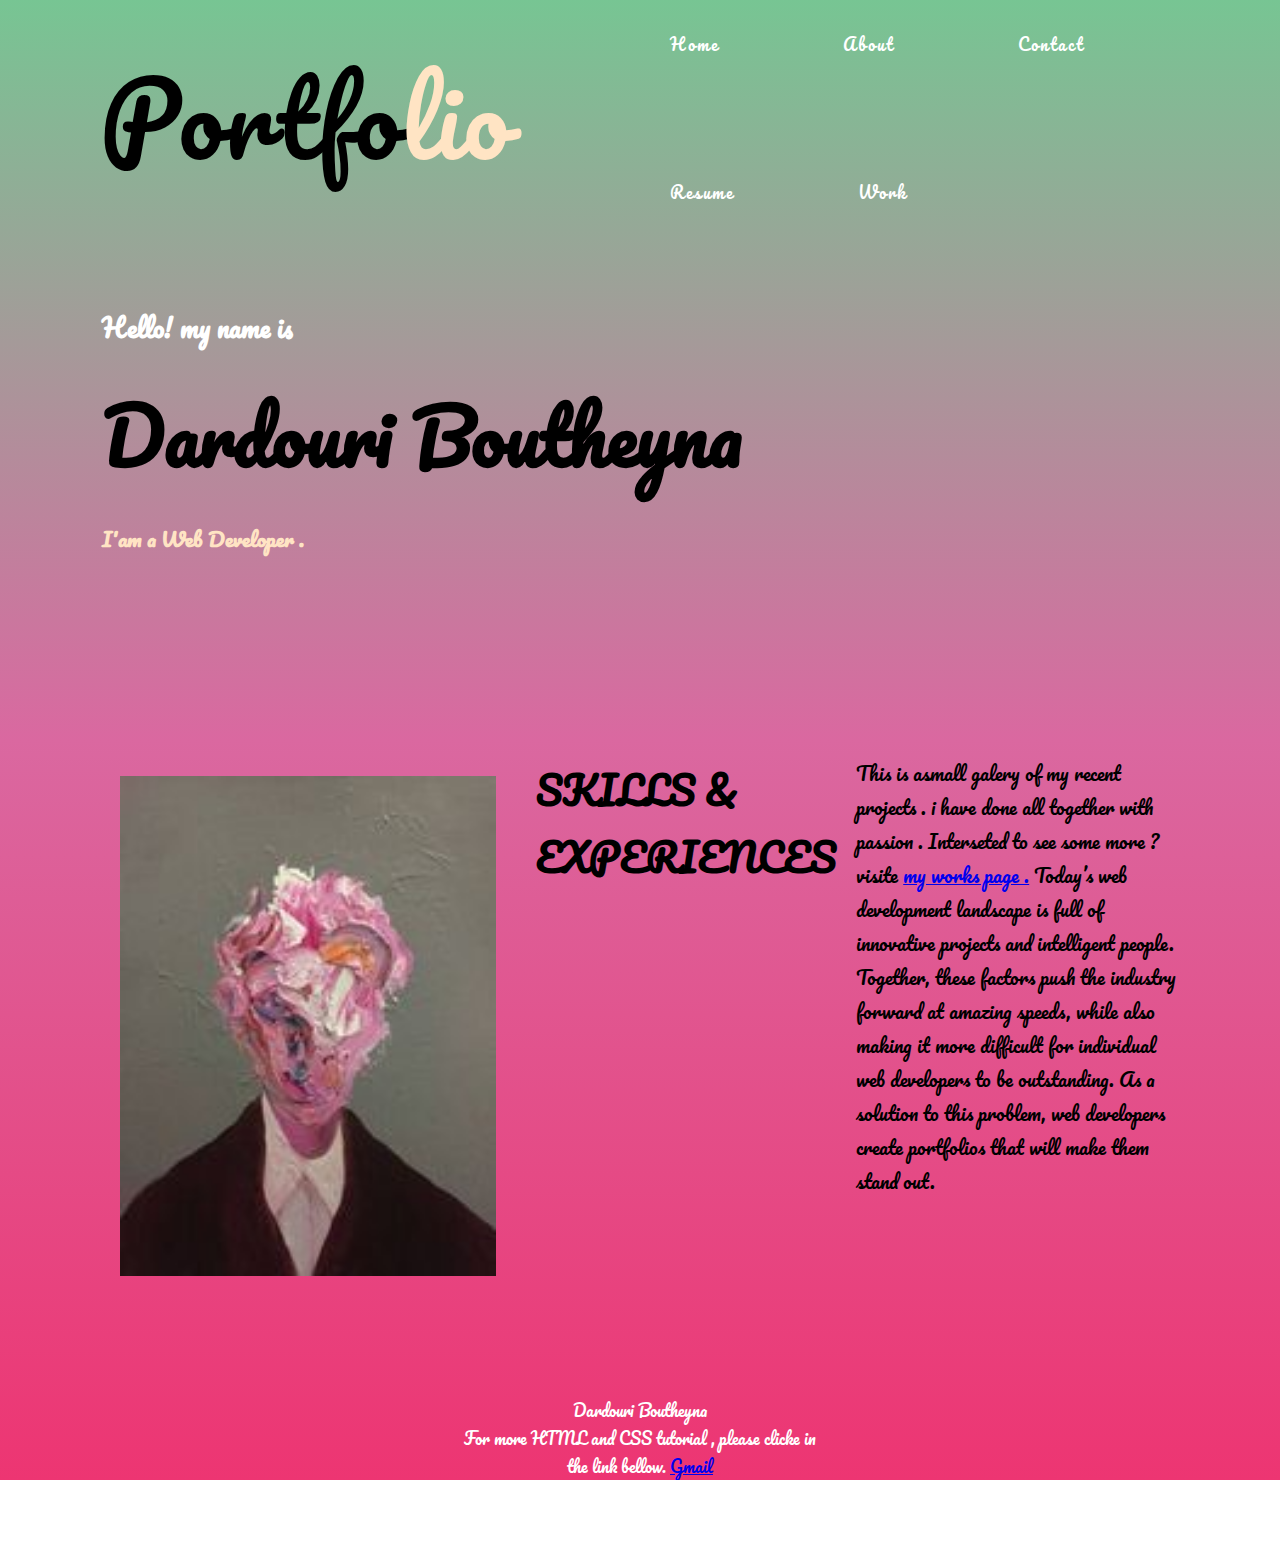
<file: index.html>
<!DOCTYPE html>
<html lang="en">
  <head>
    <meta charset="UTF-8" />
    <meta http-equiv="X-UA-Compatible" content="IE=edge" />
    <meta name="viewport" content="width=device-width, initial-scale=1.0" />
    <title>Home</title>
    <link rel="stylesheet" href="style.css" >
    <link rel="preconnect" href="https://fonts.googleapis.com">
<link rel="preconnect" href="https://fonts.gstatic.com" crossorigin>
<link href="https://fonts.googleapis.com/css2?family=Pacifico&display=swap" rel="stylesheet">
</head>
  </head>
  <body>
<nav class="nav">
  <div class="logo"> Portfo<span>lio</span></div>
  <ul>
    <li> <a href="">Home</a></li>
    <li> <a href="">About</a></li>
    <li> <a href="contact.html">Contact</a></li>
    <li> <a href="resume.html">Resume</a></li>
    <li> <a href="work.html">Work</a></li>
  </ul> 
</nav>
<section class="containt">
<h3>       Hello! my name is <br> </h3> 
<h4> Dardouri Boutheyna <br></h4>
<h5>      I'am a Web Developer .</h5>
</section>
<div class="about">
  <br>
  <br>
  <br>
  <br>
<br>

  <img src="img1.jpg" alt="">
  <h1> SKILLS & EXPERIENCES </h1>  
  <P>
This is asmall galery of my recent projects . 
i have done all together with passion . 
Interseted to see some more ? visite <a href="work.html"> my works page .</a>
Today’s web development landscape is full of innovative projects and intelligent people. Together, these factors push
the industry forward at amazing speeds, while also making it more difficult for individual web developers to be
outstanding. As a solution to this problem, web developers create portfolios that will make them stand out.
  </P>
</div>
 <DIv class="footer">
  Dardouri Boutheyna <br>
  For more HTML and CSS tutorial , please clicke in <br> the link bellow. 
  <a href="drdouriboutheyna13@gmail.com">Gmail</a>
  </DIv>
  </body>
  
</html>
</file>
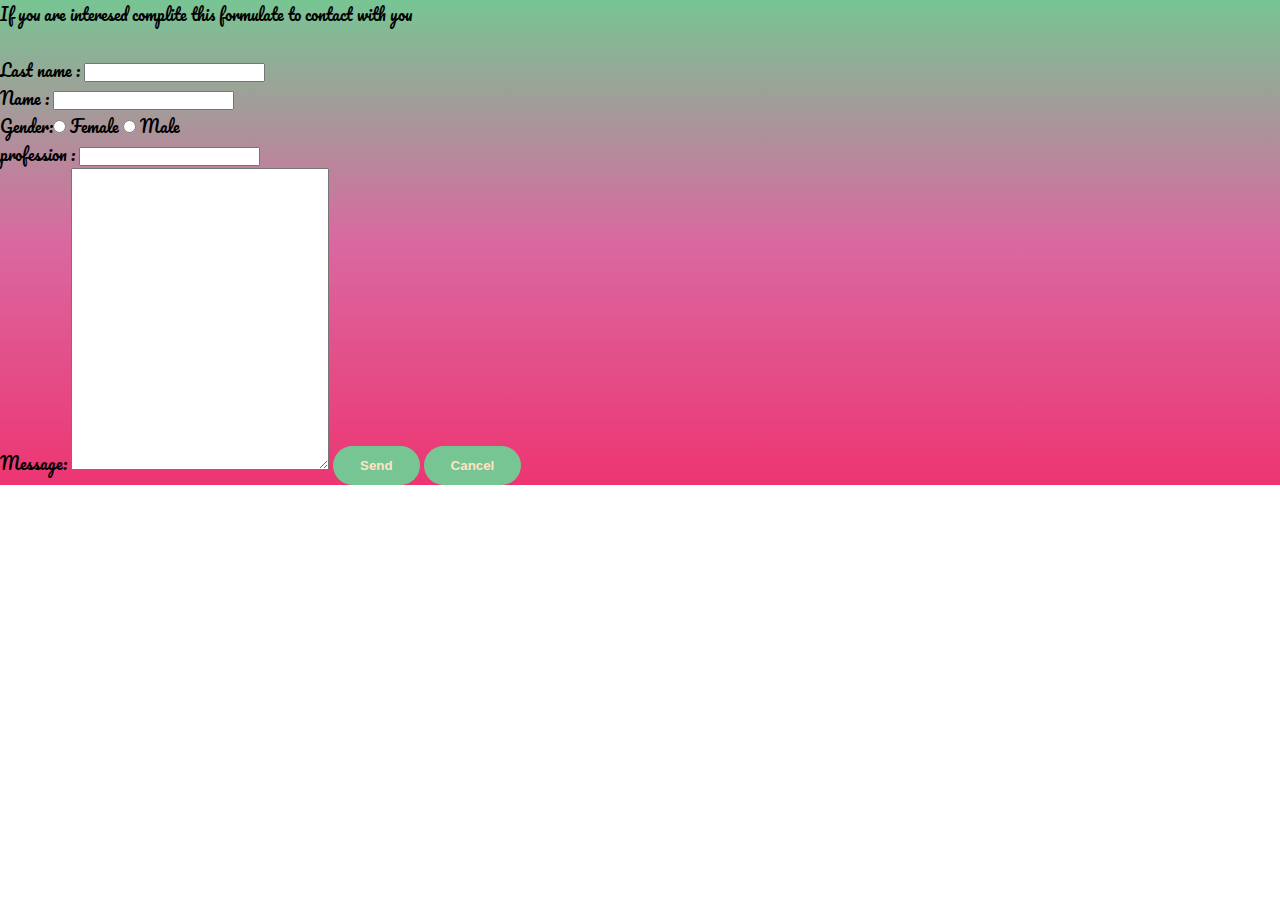
<file: contact.html>
<!DOCTYPE html>
<html lang="en">
<head>
    <meta charset="UTF-8">
    <meta http-equiv="X-UA-Compatible" content="IE=edge">
    <meta name="viewport" content="width=device-width, initial-scale=1.0">
    <title>Contact</title>
    <link rel="stylesheet" href="style.css">
    <link rel="preconnect" href="https://fonts.googleapis.com">
    <link rel="preconnect" href="https://fonts.gstatic.com" crossorigin>
    <link href="https://fonts.googleapis.com/css2?family=Pacifico&display=swap" rel="stylesheet">
    <style>
        body {
            background-repeat: no-repeat;
            background-size: cover;
            size: 24;
        }
    </style>
</head>
 <body background-reprat="">  
 <p> If you are interesed complite this formulate  to contact with you </p>
<br>
<form action="test">
Last name : <input type="text" / > <br>
Name : <input type="text" / > <br>
Gender:<input type="radio" name="s" / > Female <input type="Radio" name="s"/ > Male <br> 
profession : <input type="text" / > <br>
Message: <textarea cols="30" rows="20"> </textarea>
<BUtton type="submit" class="btn">Send</BUtton>
<BUtton type="reset" class="btn">Cancel</BUtton>
</form>
</body>
</html>
</file>
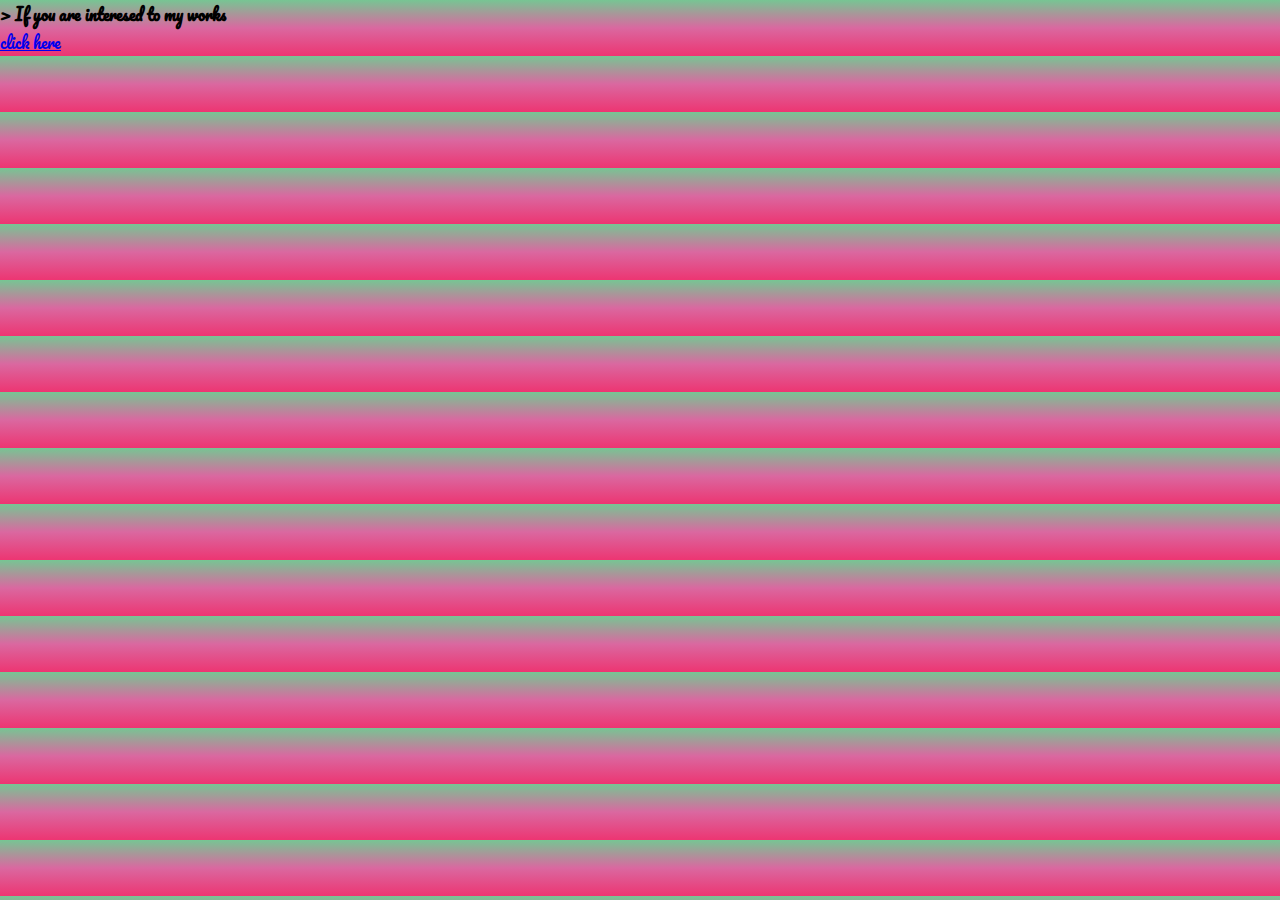
<file: work.html>
<!DOCTYPE html>
<html lang="en">
<head>
    <meta charset="UTF-8">
    <meta http-equiv="X-UA-Compatible" content="IE=edge">
    <meta name="viewport" content="width=device-width, initial-scale=1.0">
    <title>Work</title>
    <link rel="stylesheet" href="style.css">
    <link rel="preconnect" href="https://fonts.googleapis.com">
    <link rel="preconnect" href="https://fonts.gstatic.com" crossorigin>
    <link href="https://fonts.googleapis.com/css2?family=Pacifico&display=swap" rel="stylesheet">
</head>
<body>
    

<p><b> > If you are interesed to my works </b> </p>
<a href="https://github.com/drboutheyna">  click here </a>
</body>
</html>
</file>
<file: style.css>
*{
    margin: 0;
    padding: 0;
}

         body {
             background: linear-gradient(#77c593, #da68a0, #ed3572);
        font-family: Pacifico;
             background-size: cover;
         }
.nav{
    display: flex; 
   align-items: center;
    justify-content: space-between;
    position: sticky;
    margin-top: -70px;

}
.logo{ 
    color: rgb(0, 0, 0);
    font-size: 100px ;
    font-family: Pacifico ;
    letter-spacing: 2px ;
    cursor: pointer ;
    padding: 100px;
}
span { 
    color: bisque ;
}
.nav ul li { 
    font-family: ;
    display: inline-block;
    margin: 0px ;
    padding: 3px ;
    letter-spacing:  2PX; ;
   list-style-type: none ; 
   padding: 30px;
 margin: 30px; ;
}
.nav ul li a{ 
    color: white;
    text-decoration: none;
}
.nav ul li a:hover{ 
    color: #ed3572;

}
.containt{
    display: inline ;
    position: relative  ;
    top: 50%;
    left: 8%;
  
}
h4 {
    color: ;
    margin :20PX 0PX;
    font-size: 75px;

}
h3 {
   color: white; 
   font-size: 25px;

}
h5{ 
    font-size: 20px; 
    color: bisque;
}
.about{ 
    display: flex;
    padding: 100PX;
margin-top: 100PX; 
font-size: larger;



}
.footer{
    
        left: 0;
        bottom: 10px;
        width: 100%;
        color: white;
        text-align: center;
        size: 24px;
}
.btn{
    background-color: #77c593;
    color: bisque;
    text-decoration: none;
    border: 2px solid transparent;
    font-weight: bold;
    padding: 10px 25px;
    border-radius: 30px ;
}
img {
    padding: 20px;
    height: 500px;
    width: 500px;
}
h1{ 
    margin-left: 20px;
    margin-right: 20px ;
}
</file>
